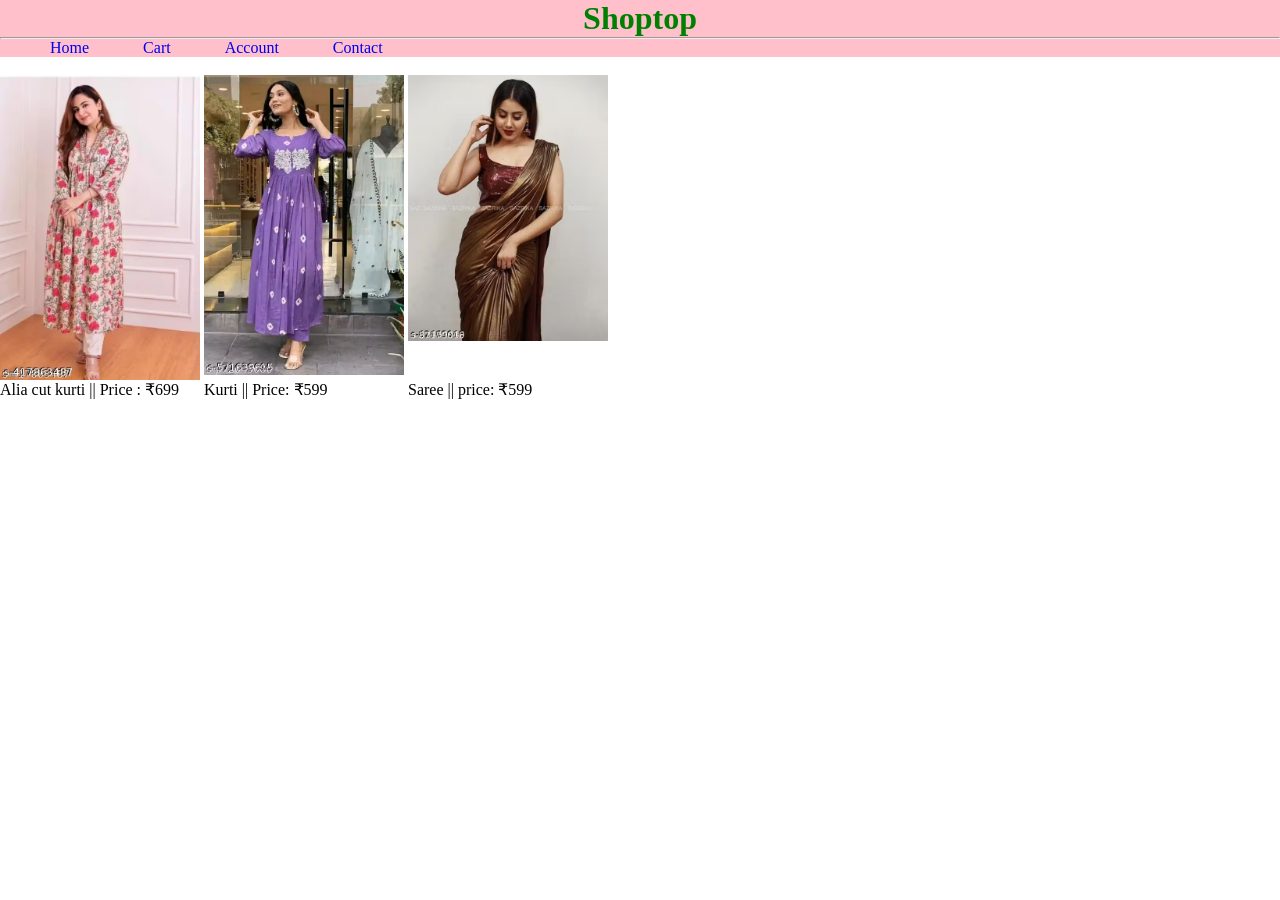
<file: index.html>
<!DOCTYPE html>
<html lang="en">

<head>
  <meta charset="UTF-8">
  <meta name="viewport" content="width=device-width, initial-scale=1.0">
  <title>Shoptop</title>
  <link rel="stylesheet" href="index.css">

</head>

<body>
  <header>
    <div id="heading">
      <h1>Shoptop</h1>
      <hr>
      <nav>
        <a href="#Home">Home</a>
        <a href="#cart">Cart</a>
        <a href="#account">Account</a>
        <a href="#contact">Contact</a>
      </nav>
    </div>
  </header>
  <main>

    <div id="out_0"> <a href="1st.html">
        <div id="product_1" class="product"> <img src="images/kurti1/1st.avif" alt="kurti_image">

        </div>
      </a>
      <p> Alia cut kurti || Price : ₹699</p>
    </div>

    <div id="out_1"> <a href="2nd.html">
        <div id="product_2" class="product"> <img src="images/kurti2/1st.avif" alt="kurti image"></div>
      </a>
      <p> Kurti || Price: ₹599</p>
    </div>

    <div id="out_2">
      <a href="3rd.html"><div id="product_3" class="product">
        <img src="images/saree1/1st.avif" alt="saree image" ;>

      </div>  </a>
      <p>Saree || price: <bold>₹599</bold></p>
    </div>

  </main>

  <footer>

  </footer>
</body>

</html>
</file>
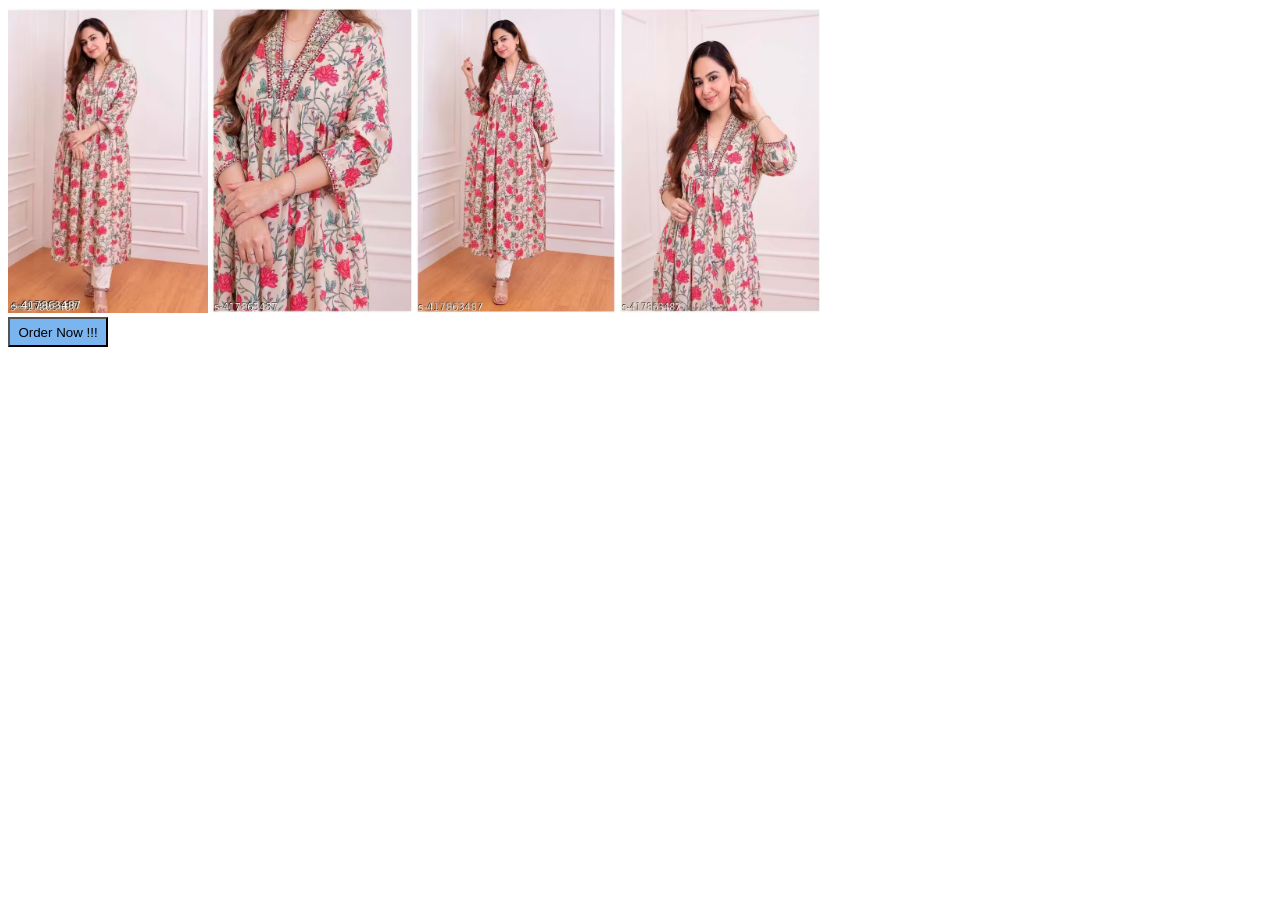
<file: 1st.html>
<!DOCTYPE html>
<html lang="en">
<head>
    <meta charset="UTF-8">
    <meta name="viewport" content="width=device-width, initial-scale=1.0">
    <title>kurti</title>
    <style>
        .image{
            display:inline-block;
        }
        #order{
            height:30px;
            width:100px;
            background-color:rgb(123, 181, 240);
        }
    </style>
</head>
<body>
   <div class="image"> <img src="images/kurti1/1st.avif" height="305px" width="200px" alt="kurti image" > </div>
    <div class="image"><img src="images/kurti1/kurti_2.avif" height="305px" width="200px" alt="kurti image" ></div>
   <div class="image"> <img src="images/kurti1/kurti_3.avif" height="305px" width="200px" alt="kurti image" ></div>
    <div class="image"><img src="images/kurti1/kurti_4.avif" height="305px" width="200px" alt="kurti image" ></div>

    <br>
   <a href="https://docs.google.com/forms/d/e/1FAIpQLSdb6WOAlv99Q8HCs-PzDimVh7lx1HKNrRKlabEa1tBGqufKTA/viewform?usp=publish-editor">     <button id="order">Order Now !!!</button>  </a>
</body>
</html>
</file>
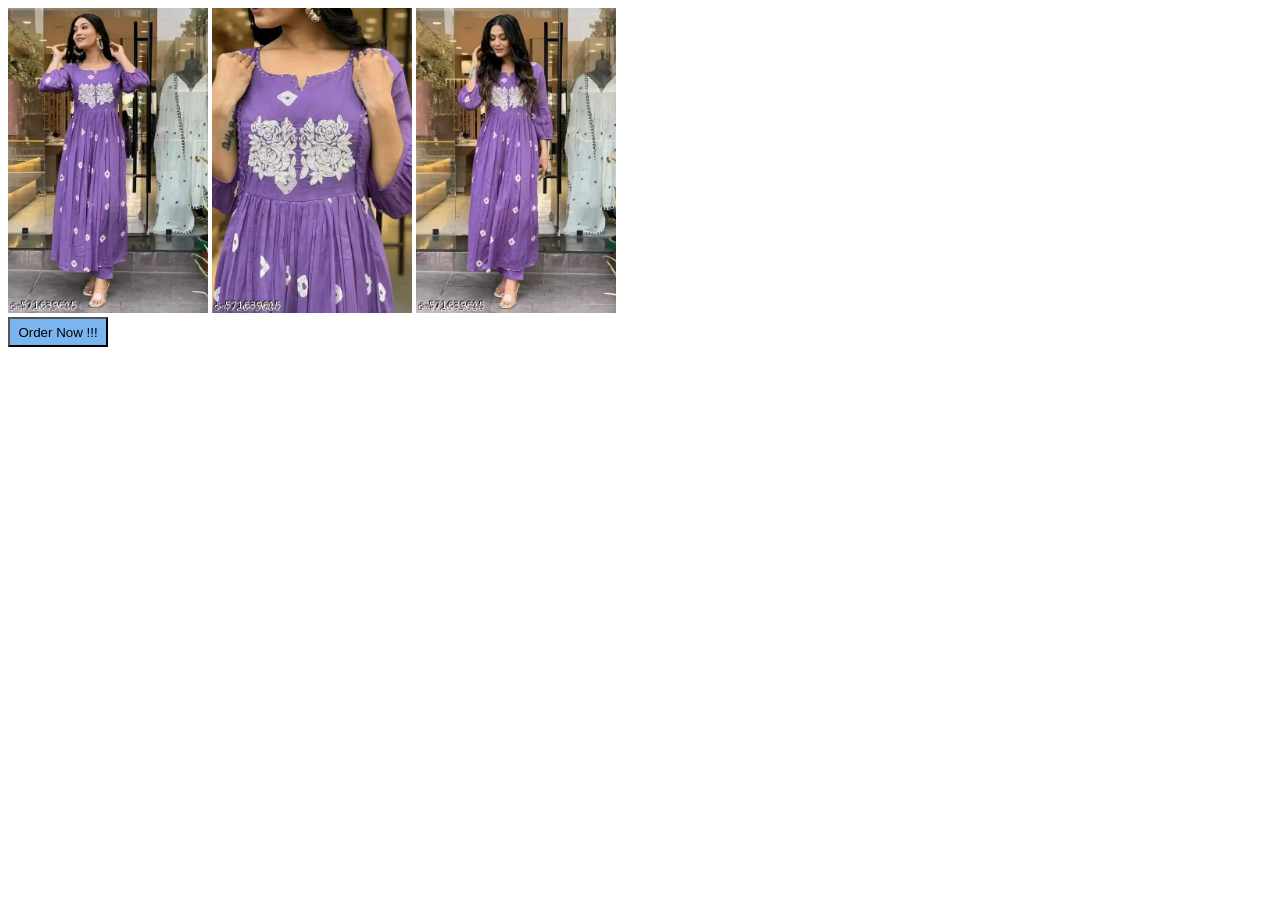
<file: 2nd.html>
<!DOCTYPE html>
<html lang="en">
<head>
    <meta charset="UTF-8">
    <meta name="viewport" content="width=device-width, initial-scale=1.0">
    <title>kurti</title>
    <style>
        .image{
            display:inline-block;
        }
         #order{
            height:30px;
            width:100px;
            background-color:rgb(123, 181, 240);
        }
    </style>
</head>
<body>
  <div class="image">  <img src="images/kurti2/1st.avif" alt="kurti image" height="305px" width="200px"> </div>
  <div class="image">  <img src="images/kurti2/kurti3.avif" alt="kurti image" height="305px" width="200px"> </div>
  <div class="image">  <img src="images/kurti2/wurvv_512.avif" alt="kurti image" height="305px" width="200px"> </div>
    <br>
   <a href="https://docs.google.com/forms/d/e/1FAIpQLSdb6WOAlv99Q8HCs-PzDimVh7lx1HKNrRKlabEa1tBGqufKTA/viewform?usp=dialog" ><button id="order">Order Now !!!</button>  </a>
</body>
</html>
</file>
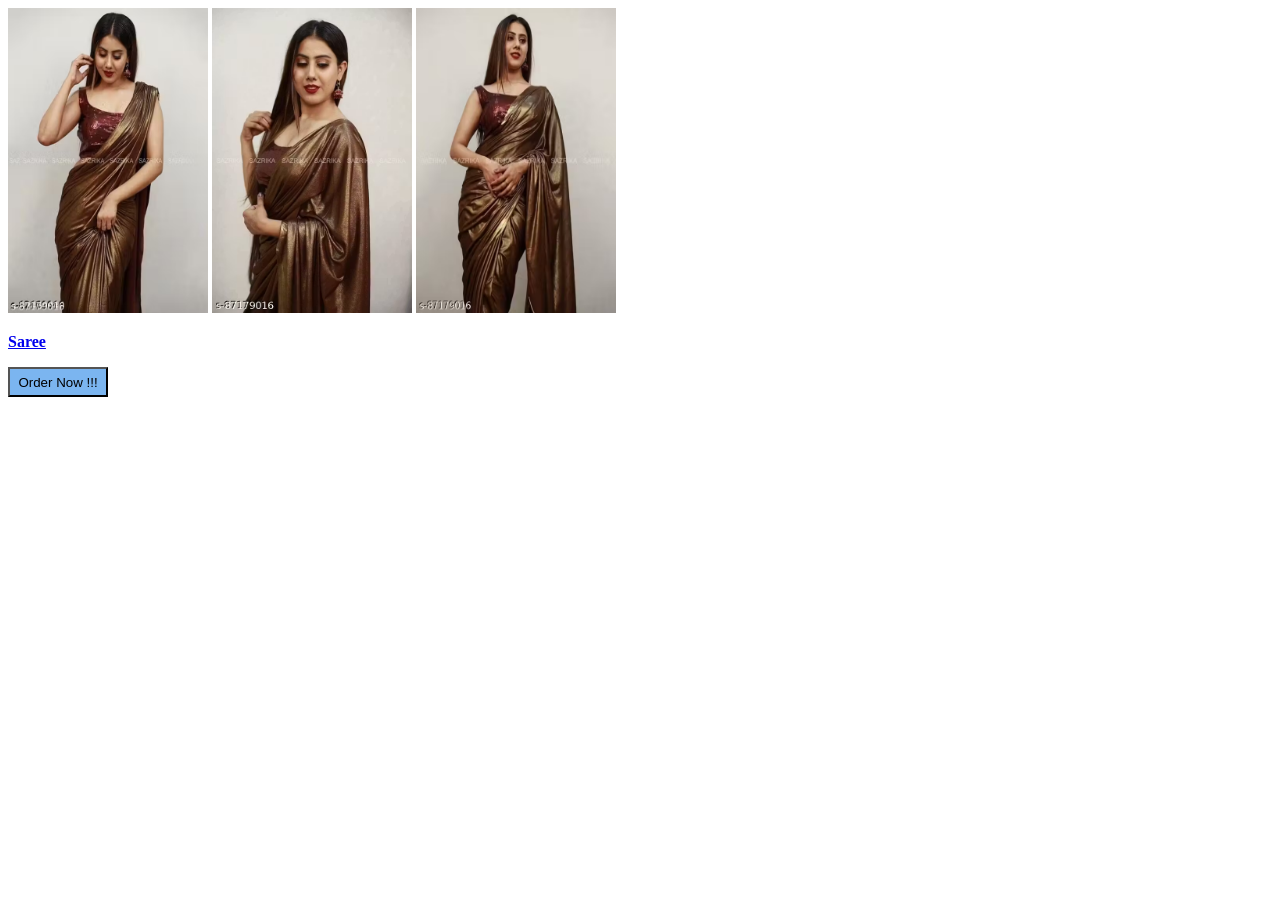
<file: 3rd.html>
<!DOCTYPE html>
<html lang="en">
<head>
    <meta charset="UTF-8">
    <meta name="viewport" content="width=device-width, initial-scale=1">
    <title>product_3</title>
    <style>
        .image{
            display:inline-block;
        }
         #order{
            height:30px;
            width:100px;
            background-color:rgb(123, 181, 240);
        }
    </style>
</head>
<body>
   <div class="image"> <img src="images/saree1/1st.avif" alt="saree image" height="305px" width="200px"></div>
  <div class="image">  <img src="images/saree1/2nd.avif" alt="saree image" height="305px" width="200px"></div>
   <div class="image"><img src="images/saree1/3rd.avif" alt="saree image" height="305px" width="200px"> </div>
    <br>
   <a href="https://docs.google.com/forms/d/e/1FAIpQLSdb6WOAlv99Q8HCs-PzDimVh7lx1HKNrRKlabEa1tBGqufKTA/viewform?usp=publish-editor"> 
    <p><b>Saree </b></p>
    <button id="order">Order Now !!!</button></a>
</body>
</html>
</file>
<file: index.css>
* {
    margin: 0;
    padding: 0;

}


h1 {
    color: green;
    text-align: center
}

#heading {
    background-color: pink;
}
a{
    margin-left:50px;
    text-decoration:none;
}
.product{
    height:305px;
    width :200px;
    overflow:hidden;
}

.product img{
    max-width :100%;

    height:auto;
    object-fit:cover;
}
#out_1, #out_2, #out_0{
    display:inline-block;
}
</file>
